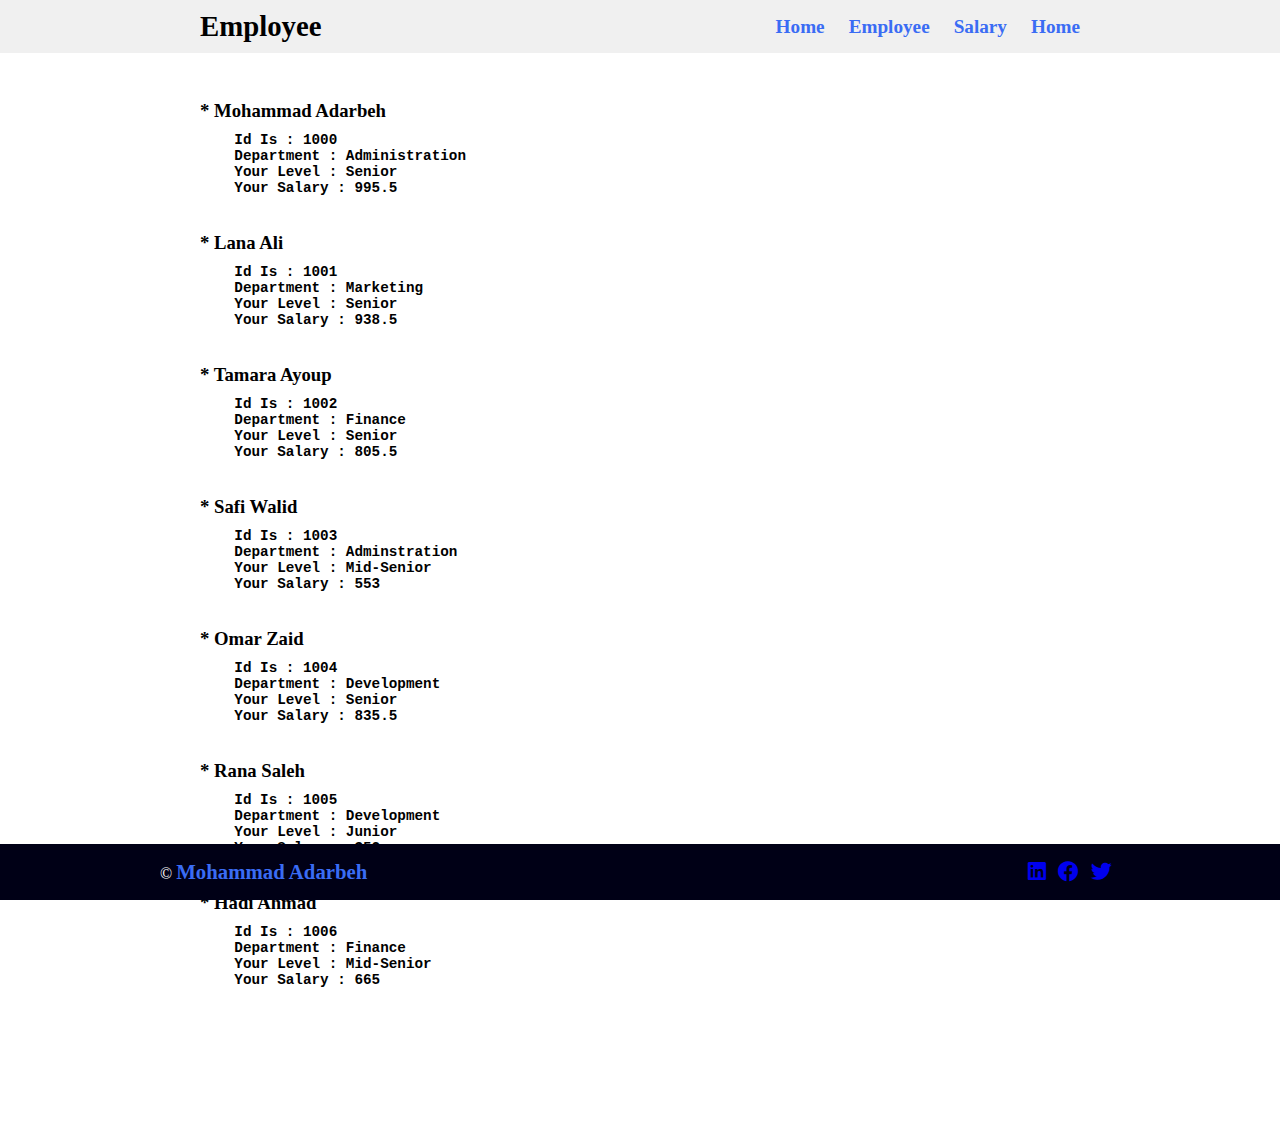
<file: index.html>
<!DOCTYPE html>
<html lang="en">
<head>
    <meta charset="UTF-8">
    <meta http-equiv="X-UA-Compatible" content="IE=edge">
    <meta name="viewport" content="width=device-width, initial-scale=1.0">
    <link rel="stylesheet" href="style/index.css">
    <!-- Font Awseme -->
    <link rel="stylesheet" href="https://cdnjs.cloudflare.com/ajax/libs/font-awesome/5.15.4/css/all.min.css">

    <title>Document</title>
</head>
<body>
    <!-- Header -->
    <header>
        <h1 class="logo">Employee</h1>
        <nav class="navigation">
            <a href="#">Home</a>
            <a href="#">Employee</a>
            <a href="#">Salary</a>
            <a href="home.html">Home</a>
        </nav>
    </header>

    <!-- Main -->
    <main class="main-section">
        
    </main>

    <!-- Footer -->
    <footer class="footer">
        <p>&copy; <span class="footer-title">Mohammad Adarbeh</span></p>
        <div class="social-icons">
            <a href="https://www.linkedin.com/in/mohammad-al-adarbeh-447491220/" target="_blank"><i class="fab fa-linkedin"></i></a>
            <a href="https://web.facebook.com/profile.php?id=100005731149954" target="_blank"><i class="fab fa-facebook"></i></a>
            <a href="https://twitter.com/e_adarbeh" target="_blank"><i class="fab fa-twitter"></i></a>
        </div>
    </footer>

    <!-- JavaScript File -->
    <script src="js/main.js"></script>
</body>
</html>
</file>
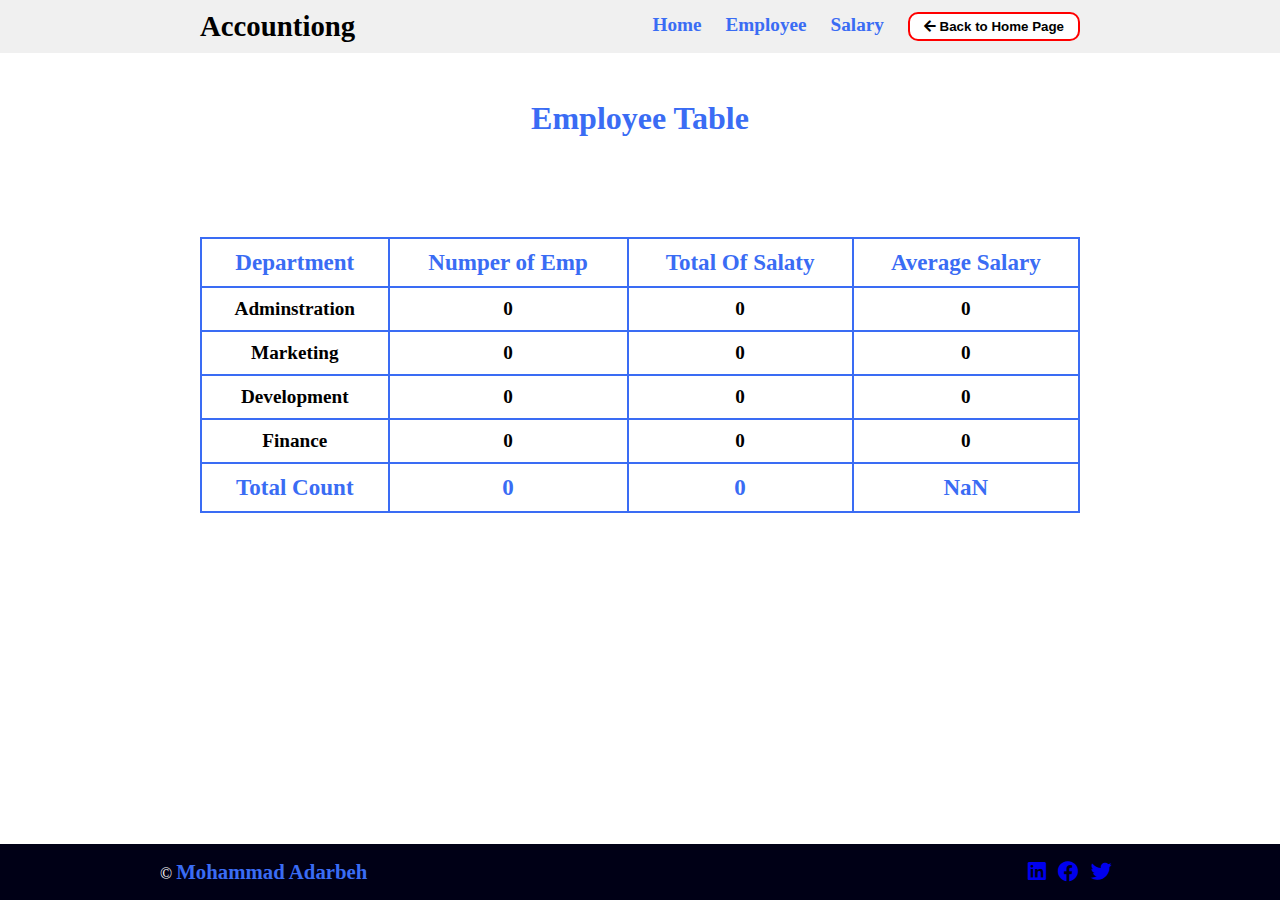
<file: accounting.html>
<!DOCTYPE html>
<html lang="en">

<head>
    <meta charset="UTF-8">
    <meta http-equiv="X-UA-Compatible" content="IE=edge">
    <meta name="viewport" content="width=device-width, initial-scale=1.0">
    <title>Document</title>
    <!-- Css File Link -->
    <link rel="stylesheet" href="style/accountiong.css">
    <!-- Font Awesome -->
    <link rel="stylesheet" href="https://cdnjs.cloudflare.com/ajax/libs/font-awesome/5.15.4/css/all.min.css">
    <!-- Animate link -->
    <link rel="stylesheet" href="https://cdnjs.cloudflare.com/ajax/libs/animate.css/4.1.1/animate.min.css">

</head>

<body>
    <!-- Header -->
    <header>
        <h1 class="logo">Accountiong</h1>
        <nav class="navigation">
            <a href="#">Home</a>
            <a href="#">Employee</a>
            <a href="#">Salary</a>
            <a href="home.html"><button class="accounting-button animate__flash"><i class="fas fa-arrow-left"></i> Back
                    to Home Page</button></a>
        </nav>
    </header>

    <!-- Main -->
    <section class="main">
        <h1 class="title">Employee Table</h1>
        <table class="table">
            <thead>
                <tr>
                    <th>Department</th>
                    <th>Numper of Emp</th>
                    <th>Total Of Salaty</th>
                    <th>Average Salary</th>
                </tr>
            </thead>
            <tbody class="tbody">

            </tbody>
            <tfoot class="tfoot">

            </tfoot>
        </table>
    </section>

    <!-- Footer -->
    <footer class="footer">
        <p>&copy; <span class="footer-title">Mohammad Adarbeh</span></p>
        <div class="social-icons">
            <a href="https://www.linkedin.com/in/mohammad-al-adarbeh-447491220/" target="_blank"><i
                    class="fab fa-linkedin"></i></a>
            <a href="https://web.facebook.com/profile.php?id=100005731149954" target="_blank"><i
                    class="fab fa-facebook"></i></a>
            <a href="https://twitter.com/e_adarbeh" target="_blank"><i class="fab fa-twitter"></i></a>
        </div>
    </footer>

    <!-- JavaScript File -->
    <script src="js/account.js"></script>
</body>

</html>
</file>
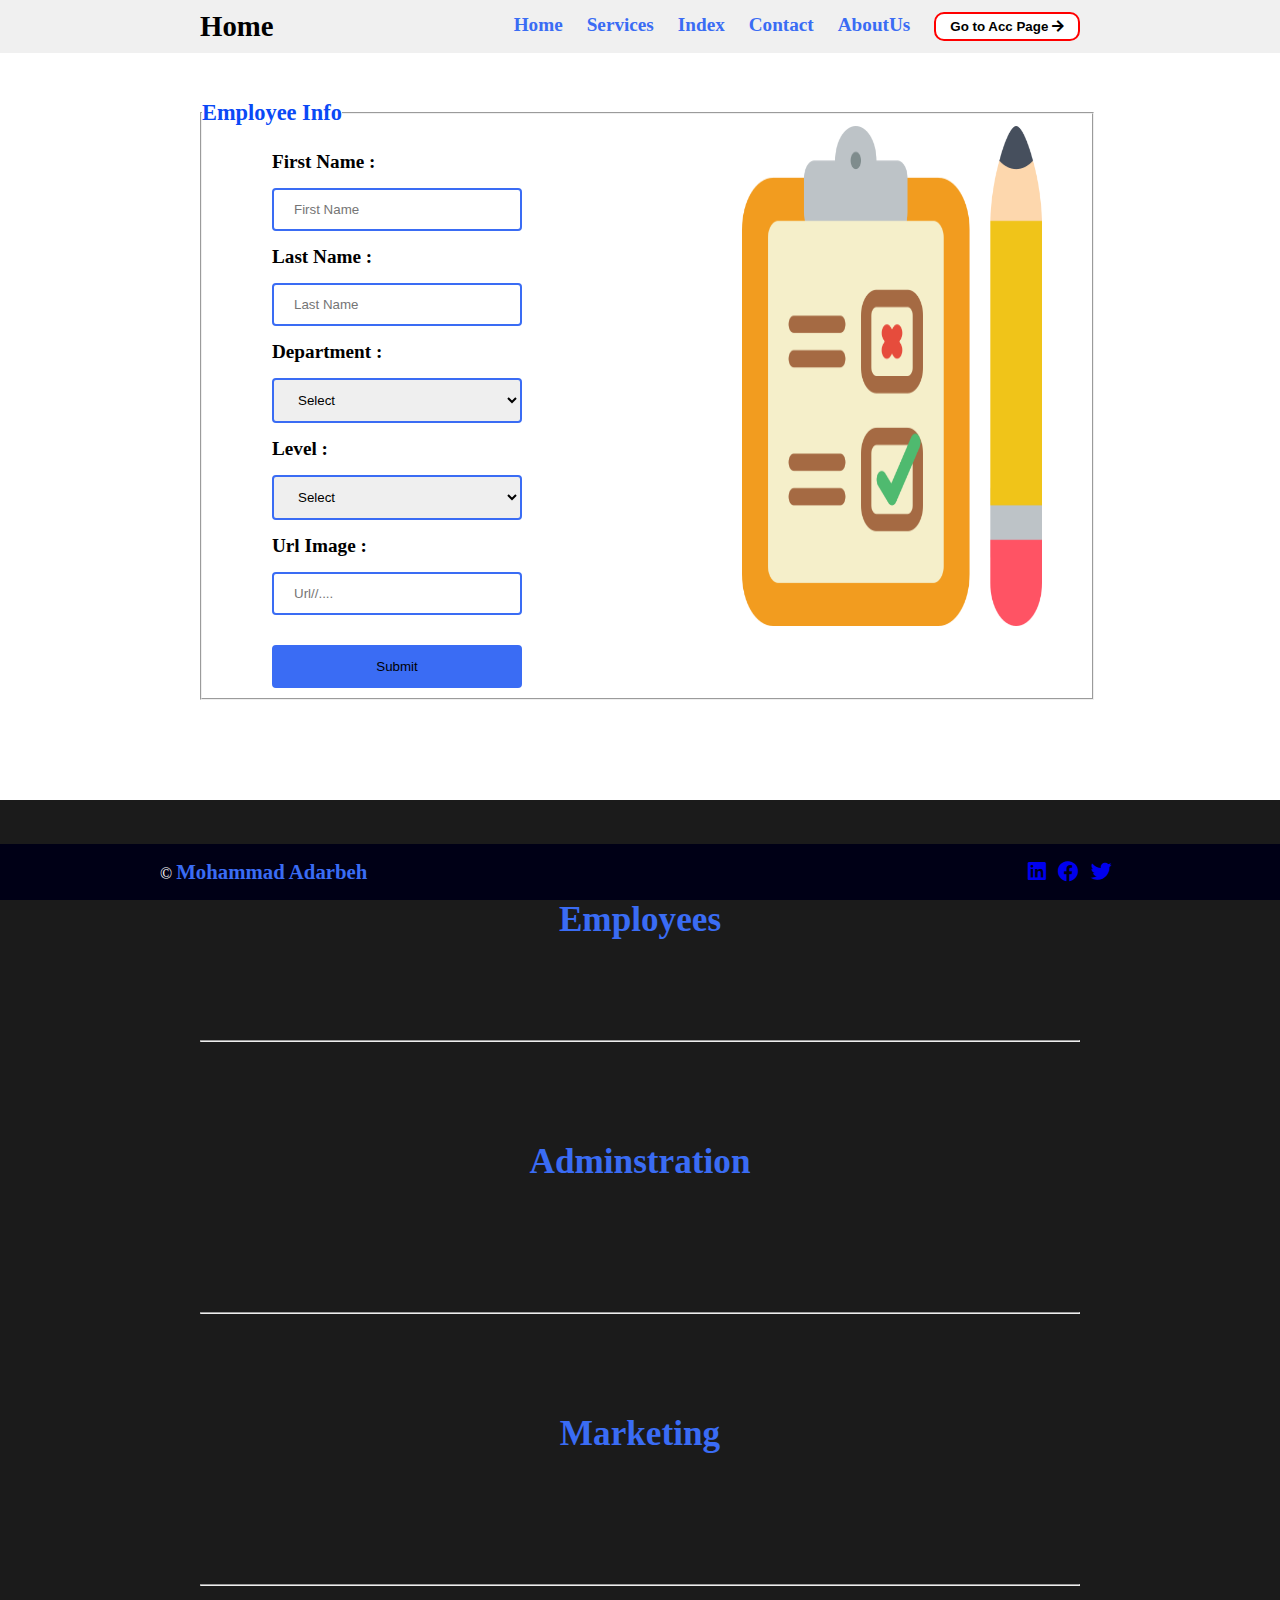
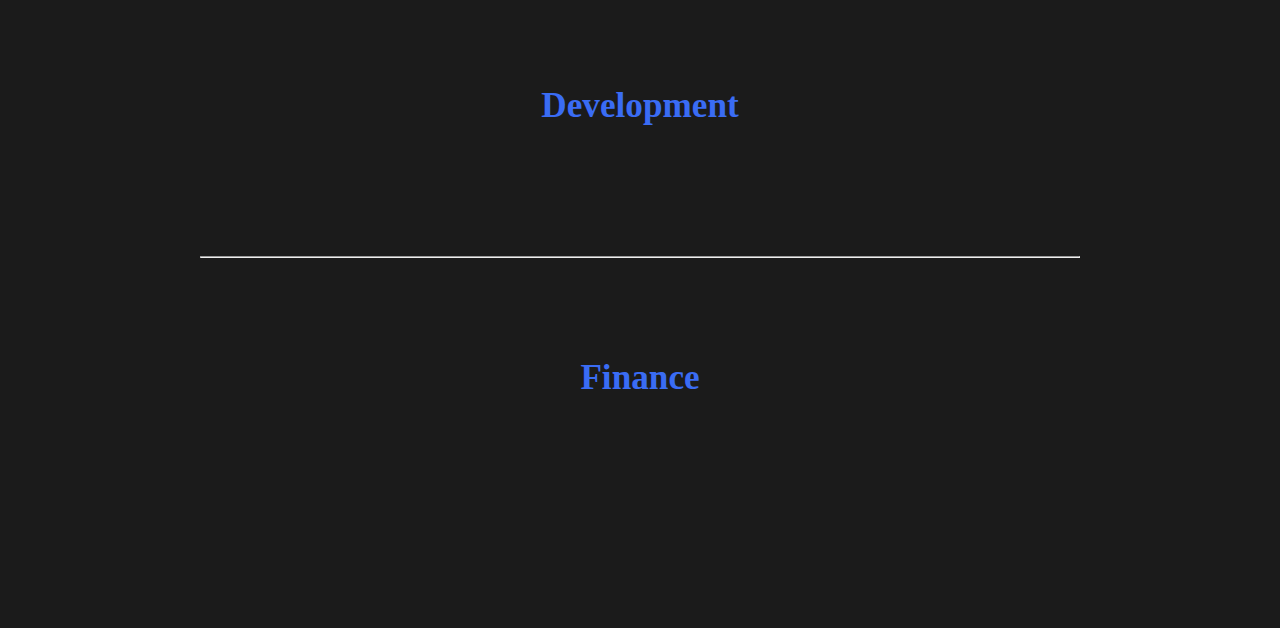
<file: home.html>
<!DOCTYPE html>
<html lang="en">

<head>
    <meta charset="UTF-8">
    <meta http-equiv="X-UA-Compatible" content="IE=edge">
    <meta name="viewport" content="width=device-width, initial-scale=1.0">
    <title>Document</title>
    <!-- Css Link -->
    <link rel="stylesheet" href="style/home.css">
    <!-- Font Awesome -->
    <link rel="stylesheet" href="https://cdnjs.cloudflare.com/ajax/libs/font-awesome/5.15.4/css/all.min.css">
    <!-- Animate link -->
    <link rel="stylesheet" href="https://cdnjs.cloudflare.com/ajax/libs/animate.css/4.1.1/animate.min.css">
    <style>

    </style>
</head>

<body>
    <!-- Header -->
    <header>
        <h1 class="logo">Home</h1>
        <nav class="navigation">
            <a href="#">Home</a>
            <a href="#">Services</a>

            <a href="index.html">Index</a>
            <a href="#">Contact</a>

            <a href="#">AboutUs</a>
            <a href="accounting.html" target="_blank"><button class="accounting-button animate__flash">Go to Acc Page <i
                        class="fas fa-arrow-right"></i></button></a>

        </nav>
    </header>
    <!-- End Header -->

    <!-- Form Section -->
    <section class="form-section">
        <form id="emp-form">
            <fieldset>
                <legend class="legend">Employee Info</legend>
                <div class="main-div">
                    <div class="form-main" style="padding: 10px 20px;">

                        <div class="form-contact">
                            <label for="firstName">First Name : </label><br>
                            <input type="text" name="firstName" id="firstName" placeholder="First Name" required />
                        </div>

                        <div class="form-contact">
                            <label for="lastName">Last Name : </label><br>
                            <input type="text" name="lastName" id="lastName" placeholder="Last Name" required />
                        </div>

                        <div class="form-contact">
                            <label for="department">Department : </label><br>
                            <select id="department" name="department">
                                <option value="" selected>Select</option>
                                <option value="Adminstration">Adminstration</option>
                                <option value="Marketing">Marketing</option>
                                <option value="Development">Development</option>
                                <option value="Finance">Finance</option>
                            </select>
                        </div>
                        <div class="form-contact">
                            <label for="level">Level : </label><br>
                            <select id="level" name="level">
                                <option value="" selected>Select</option>
                                <option value="Senior">Senior</option>
                                <option value="Junior">Junior</option>
                                <option value="Mid-Sinior">Mid-Senior</option>
                            </select>
                        </div>
                        <div class="form-contact">

                      

                            <label for="image"> Url Image : </label><br>
                            <input type="text" name="image" id="image" placeholder="Url//...." required />

                        </div>
                        <div class="form-contact">
                            <input type="submit" class="submit-button" name="button" id="button">
                        </div>
                    </div>
                    <div class="img-div" style="width: 100%; height: 100%;">
                        <img src="assets/clipboard.png" style="width: 300px;height: 500px;" alt="">
                    </div>
                </div>
            </fieldset>
        </form>
    </section>
    <!-- End Form-Section -->

    <!-- Content-Section -->
    <section class="content-section">
        <h1 class="title">Employees</h1>
        <hr>
        <section class="sections">
            <h2 class="title">Adminstration</h2>
            <div class="contentA">

            </div>
        </section>
        <hr>
        <section class="sections">
            <h2 class="title">Marketing</h2>
            <div class="contentM">

            </div>
        </section>
        <hr>
        <section class="sections">
            <h2 class="title">Development</h2>
            <div class="contentD">

            </div>
        </section>
        <hr>
        <section class="sections">
            <h2 class="title">Finance</h2>
            <div class="contentF">

            </div>
        </section>

    </section>
    <!-- End Content-Section -->

    <!-- Footer -->
    <footer class="footer">
        <p>&copy; <span class="footer-title">Mohammad Adarbeh</span></p>
        <div class="social-icons">
            <a href="https://www.linkedin.com/in/mohammad-al-adarbeh-447491220/" target="_blank"><i
                    class="fab fa-linkedin"></i></a>
            <a href="https://web.facebook.com/profile.php?id=100005731149954" target="_blank"><i
                    class="fab fa-facebook"></i></a>
            <a href="https://twitter.com/e_adarbeh" target="_blank"><i class="fab fa-twitter"></i></a>
        </div>
    </footer>
    <!-- End Footer -->


    <!-- Script Tag -->
    <script src="js/home.js"></script>
</body>

</html>
</file>
<file: style/index.css>
*{
    margin: 0;
    padding: 0;
    scroll-behavior: smooth;
    box-sizing: border-box;
}

/* Header */
header{
    width: 100%;
    display: flex;
    justify-content: space-between;
    background-color: #f0f0f0;
    position: fixed;
    z-index: 999;
    align-items: center;
    padding: 10px 200px ;
}
.logo {
    font-weight: 700;
    font-size: 1.8em;
}

.navigation a{
    text-decoration: none;
    font-size: 1.2em;
    font-weight: 600;
    padding-left: 20px;
    color: #3a6cf4;
    
}
.navigation a:hover {
    color: #991cfc;
}

/* Main */
main {
    padding: 100px 200px;
}
.first-section {
    width: 100%;
}

/* Footer */
.footer{
    background-color:#000016;
    color: white;
    width: 100%;
    padding:1em 10em;
    display:flex;
    justify-content:space-between;
    position: fixed;
    bottom: 0;
    
}
.footer-title{
    font-size:1.3em;
    color: #3a6cf4;
    font-weight: 600;
}
.footer .social-icons a{
    font-size: 1.3em;
    padding-right: 8px;
}
pre {
    font-weight: 700;
    font-size: 1.1em;
    margin-top: 10px;
}
</file>
<file: style/accountiong.css>
* {
    margin: 0;
    padding: 0;
    scroll-behavior: smooth;
    box-sizing: border-box;
}
/* Header */
header{
    width: 100%;
    display: flex;
    justify-content: space-between;
    background-color: #f0f0f0;
    position: fixed;
    z-index: 999;
    align-items: center;
    padding: 10px 200px ;
}
.logo {
    font-weight: 700;
    font-size: 1.8em;
}

.navigation a{
    text-decoration: none;
    font-size: 1.2em;
    font-weight: 600;
    padding-left: 20px;
    color: #3a6cf4;
    
}
.navigation a:hover {
    color: #991cfc;
}
button{
    border: 2px solid red;
    padding: 5px 14px;
    border-radius: 10px;
    text-align: center;
    background-color:white;
    color: black;
    transition:0.7s ease;
    cursor: pointer;
    font-weight: 700;
    animation-duration: 2s;
    animation-iteration-count: infinite;
}
button:hover{
    transform: scale(1.06);
    background-color:#3a6cf4;
    animation-duration: 0s;
    border-color: black;
}

/* Main */
.main {
    padding: 100px 200px;
}
.title {
    display: flex;
    justify-content: center;
    color: #3a6cf4;
    margin-bottom: 100px;
}
.table {
    width: 100%;
    border-collapse: collapse;
    align-items: center;
    text-align: center;
    font-size:1.2em;
    font-weight:700;
    
}
table, td, th{
    border: 2px solid #3a6cf4;
}
td, th {
    padding: 10px;
}
th ,.tfoot{
    font-size: 1.2em;
    color: #3a6cf4;
}


/* Footer */
.footer{
    background-color:#000016;
    color: white;
    width: 100%;
    padding:1em 10em;
    display:flex;
    justify-content:space-between;
    position: fixed;
    bottom: 0;
    
}
.footer-title{
    font-size:1.3em;
    color: #3a6cf4;
    font-weight: 600;
    
}
.footer .social-icons a{
    font-size: 1.3em;
    padding-right: 8px;
}
</file>
<file: style/home.css>
*{
    margin: 0;
    padding: 0;
    scroll-behavior: smooth;
    box-sizing: border-box;
}

/* Header */
header{
    width: 100%;
    display: flex;
    justify-content: space-between;
    background-color: #f0f0f0;
    position: fixed;
    z-index: 999;
    align-items: center;
    padding: 10px 200px ;
}
.logo {
    font-weight: 700;
    font-size: 1.8em;
}

.navigation a{
    text-decoration: none;
    font-size: 1.2em;
    font-weight: 600;
    padding-left: 20px;
    color: #3a6cf4;
    
}
.navigation a:hover {
    color: #991cfc;
}
button{
    border: 2px solid red;
    padding: 5px 14px;
    border-radius: 10px;
    text-align: center;
    background-color:white;
    color: black;
    transition:0.7s ease;
    cursor: pointer;
    font-weight: 700;
    animation-duration: 2s;
    animation-iteration-count: infinite;
}
button:hover{
    transform: scale(1.06);
    background-color:#3a6cf4;
    animation-duration: 0s;
    border-color: black;
}

/* Main */


/* Form-section */
.form-section{
    padding: 100px 200px;
}
input , select{
            width:250px;
            padding: 12px 20px;
            margin: 8px 0;
            box-sizing: border-box;
            border: 2px solid #3a6cf4;
            border-radius: 4px;
            margin: 15px 0 0 0;
        }
        .form-contact{
            margin-top: 15px;
        }
        .form-contact label {
            font-size: 1.2em;
            font-weight: 700;
        }
        
        .main-div {
            display: flex;
            padding: 0 50px;
            gap: 200px;
            
        }
        .submit-button{
            background-color: #3a6cf4;
            transition:0.7s ease;

        }
        .submit-button:hover{
            background-color: #0a49f6;
            transform:scale(1.1);
        }
        .legend{
            font-size: 1.4em;
            font-weight: 700;
            color: #0a49f6;
        }

/* Content-Section */
.content-section {
    background-color: #1b1b1b;
    padding: 100px 200px;
}
.content-section h1{
    margin-bottom: 100px;
}
.title {
    display: flex;
    justify-content: center;
    color: #3a6cf4;
    font-size:2.2em;
    font-weight: 800;
    margin-bottom: 30px;

}
.sections {
    margin: 100px 0;
}
.contentA,
.contentM,
.contentD,
.contentF{
    display: flex;
    justify-content: space-between;
    flex-direction: row;
    flex-wrap: wrap;
    
}
.card { 
    background-color: #fff;
    width: 21.25em;
    box-shadow: 0 5px 25px rgba(1, 1, 1, 20%);
    border-radius:10px;
    padding: 25px;
    margin: 15px;
    transition: 0.7s ease;
}
.card:hover {
    transform: scale(1.1);
}
.card .icon { 
    width: 300px;
    height: 300px;
    display: flex;
    overflow: hidden;
    justify-content:center;
    overflow: hidden;
}
.info {
    text-align: center;
}
.card .info h3{
    color: #3a6cf4;
    font-size:1.2em;
    font-weight: 700;
    margin:10px;
    text-transform: capitalize;
}
.card .info p {
    font-size:1em;
    font-weight: 600;
    
}

/* Footer */
.footer{
    background-color:#000016;
    color: white;
    width: 100%;
    padding:1em 10em;
    display:flex;
    justify-content:space-between;
    position: fixed;
    bottom: 0;
    
}
.footer-title{
    font-size:1.3em;
    color: #3a6cf4;
    font-weight: 600;
    
}
.footer .social-icons a{
    font-size: 1.3em;
    padding-right: 8px;
}
</file>
